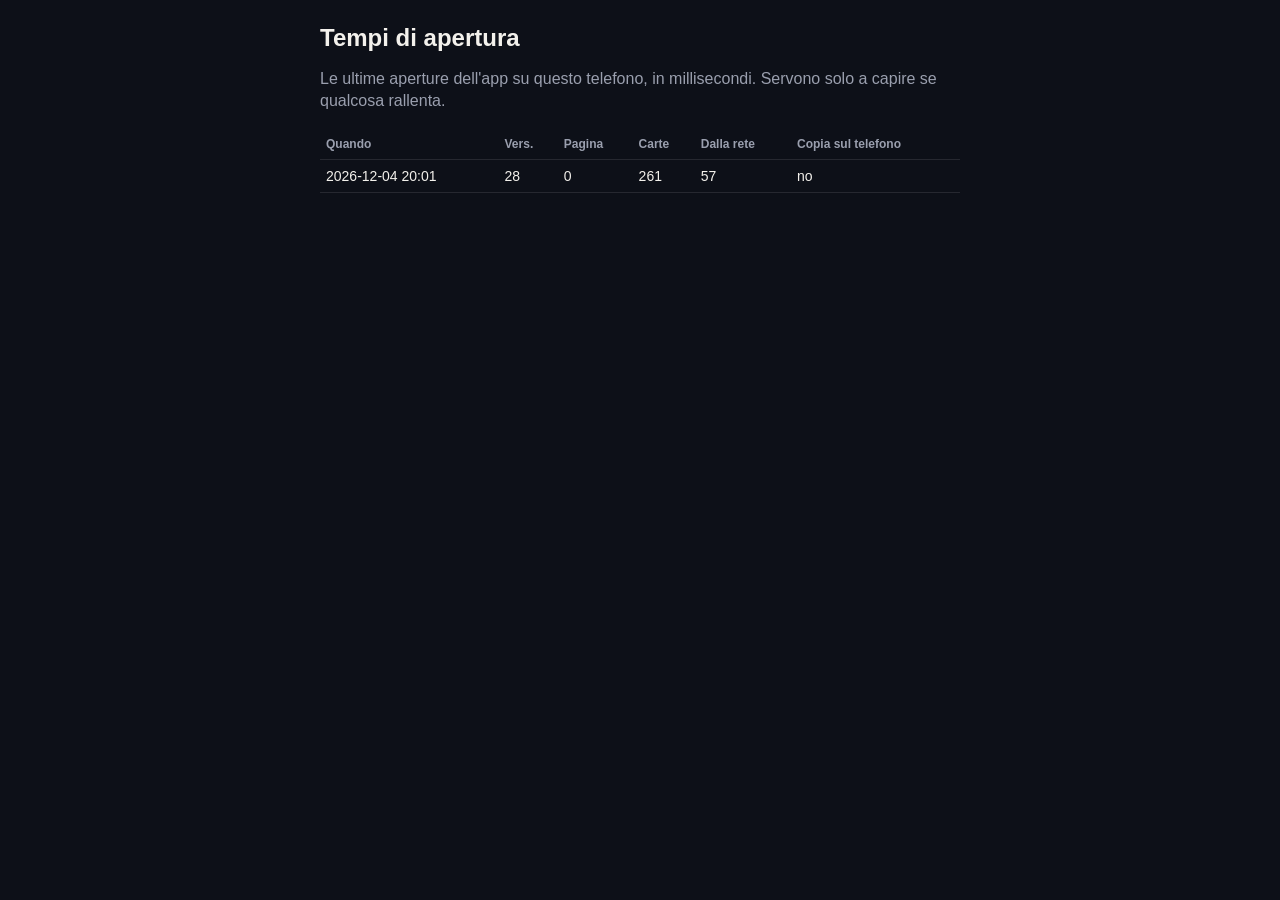
<file: tempi.html>
<!doctype html>
<html lang="it">
<head>
<meta charset="utf-8">
<meta name="viewport" content="width=device-width, initial-scale=1">
<title>Tempi di apertura</title>
<style>
  html, body { background: #0d1018; color: #f3f1ec; margin: 0; font-family: -apple-system, BlinkMacSystemFont, "SF Pro Text", sans-serif; }
  main { max-width: 640px; margin: 0 auto; padding: 24px 16px 60px; }
  h1 { font-size: 24px; margin: 0 0 6px; }
  p { color: #9a9fae; line-height: 1.4; }
  table { width: 100%; border-collapse: collapse; font-size: 14px; font-variant-numeric: tabular-nums; margin-top: 14px; }
  th, td { text-align: left; padding: 8px 6px; border-bottom: 1px solid rgba(255,255,255,.1); }
  th { color: #9a9fae; font-weight: 600; font-size: 12px; }
  .lento { color: #ff9f0a; font-weight: 700; }
</style>
</head>
<body>
<main>
  <h1>Tempi di apertura</h1>
  <p>Le ultime aperture dell'app su questo telefono, in millisecondi. Servono solo a capire se qualcosa rallenta.</p>
  <div id="dati"></div>
</main>
<script>
  var l = [];
  try { l = JSON.parse(localStorage.getItem('carte-tempi') || '[]'); } catch (e) {}
  var d = document.getElementById('dati');
  if (!l.length) { d.innerHTML = '<p>Nessuna apertura registrata: apri l\'app e poi torna qui.</p>'; }
  else {
    var h = '<table><tr><th>Quando</th><th>Vers.</th><th>Pagina</th><th>Carte</th><th>Dalla rete</th><th>Copia sul telefono</th></tr>';
    l.slice().reverse().forEach(function (r) {
      var lento = r.ms_carte > 1000;
      h += '<tr><td>' + r.quando + '</td><td>' + r.v + '</td><td>' + r.ms_pagina + '</td><td class="' + (lento ? 'lento' : '') + '">' + r.ms_carte + '</td><td>' + r.rete + '</td><td>' + (r.sw ? 'sì' : 'no') + '</td></tr>';
    });
    d.innerHTML = h + '</table>';
  }
</script>
</body>
</html>
</file>
